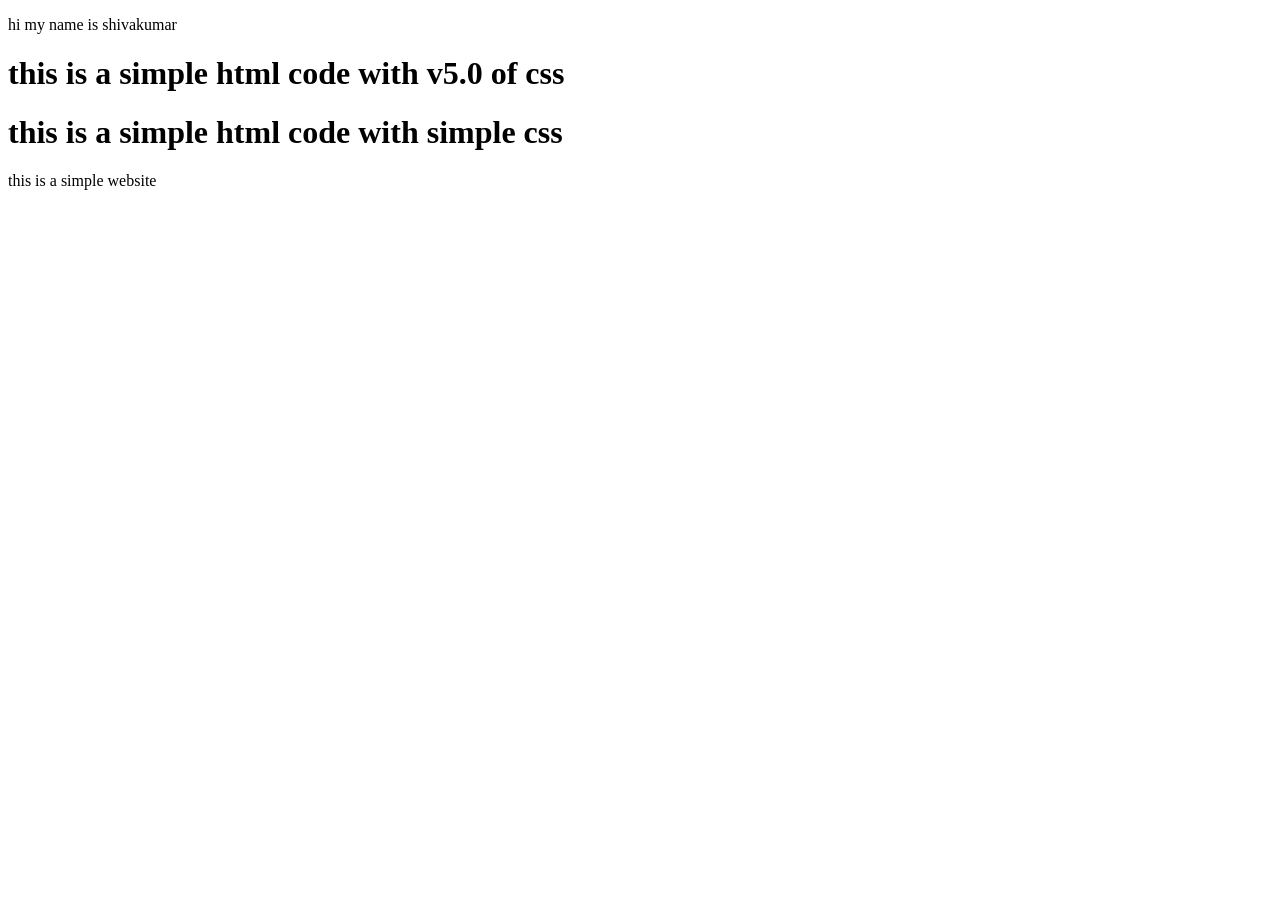
<file: index.html>
<!DOCTYPE html>
<html lang="en">
<head>
    <meta charset="UTF-8">
    <meta name="viewport" content="width=device-width, initial-scale=1.0">
    <title>Document</title>
</head>
<body>
    <p>hi my name is shivakumar</p>

    <h1>this is a simple html code with v5.0 of css </h1>

    <h1>this is a simple html code with simple css</h1>
    <p>this is a simple website</p>

</body>
</html>
</file>
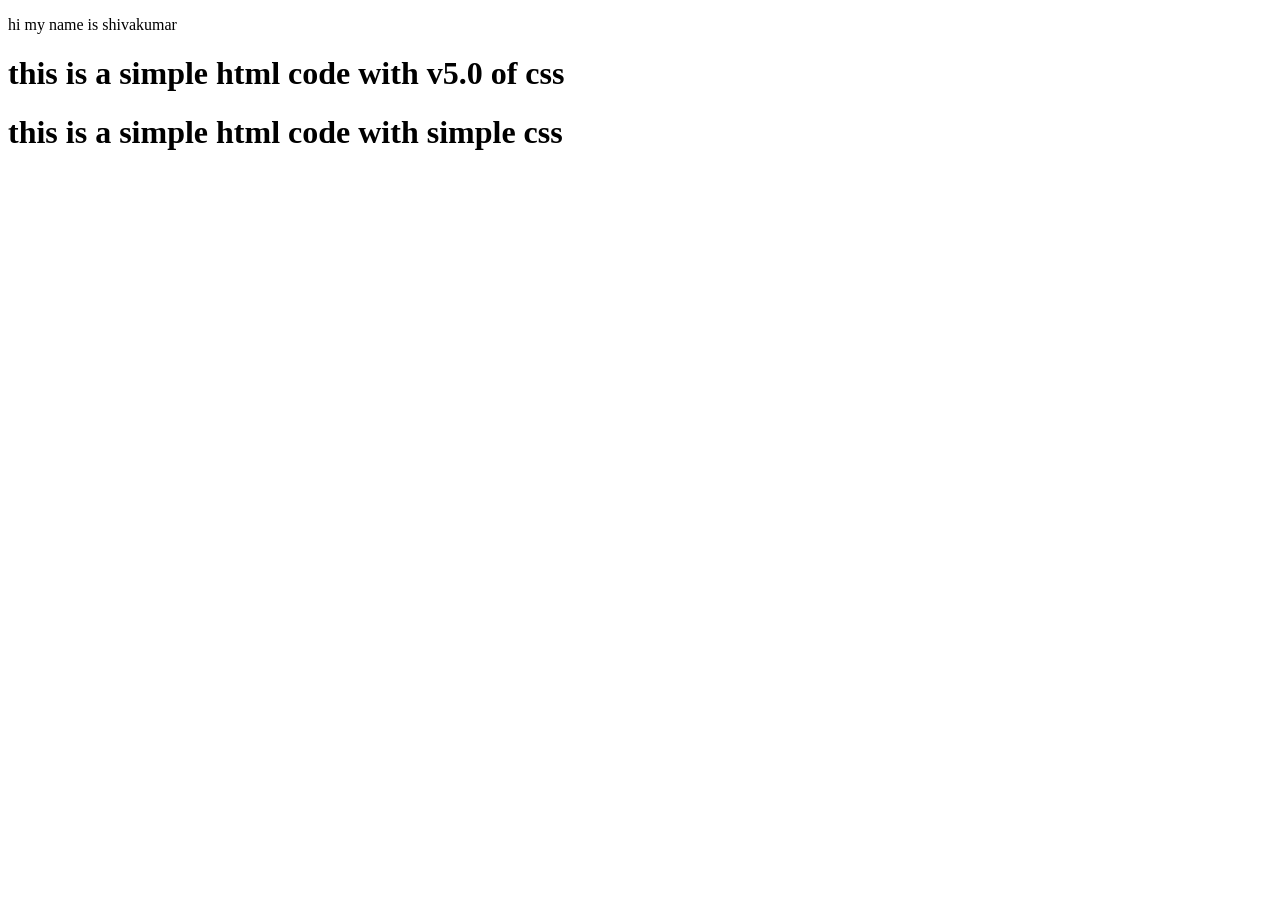
<file: index1.html>
<!DOCTYPE html>
<html lang="en">
<head>
    <meta charset="UTF-8">
    <meta name="viewport" content="width=device-width, initial-scale=1.0">
    <title>Document</title>
</head>
<body>
    <p>hi my name is shivakumar</p>

    <h1>this is a simple html code with v5.0 of css </h1>

    <h1>this is a simple html code with simple css</h1>

</body>
</html>
</file>
